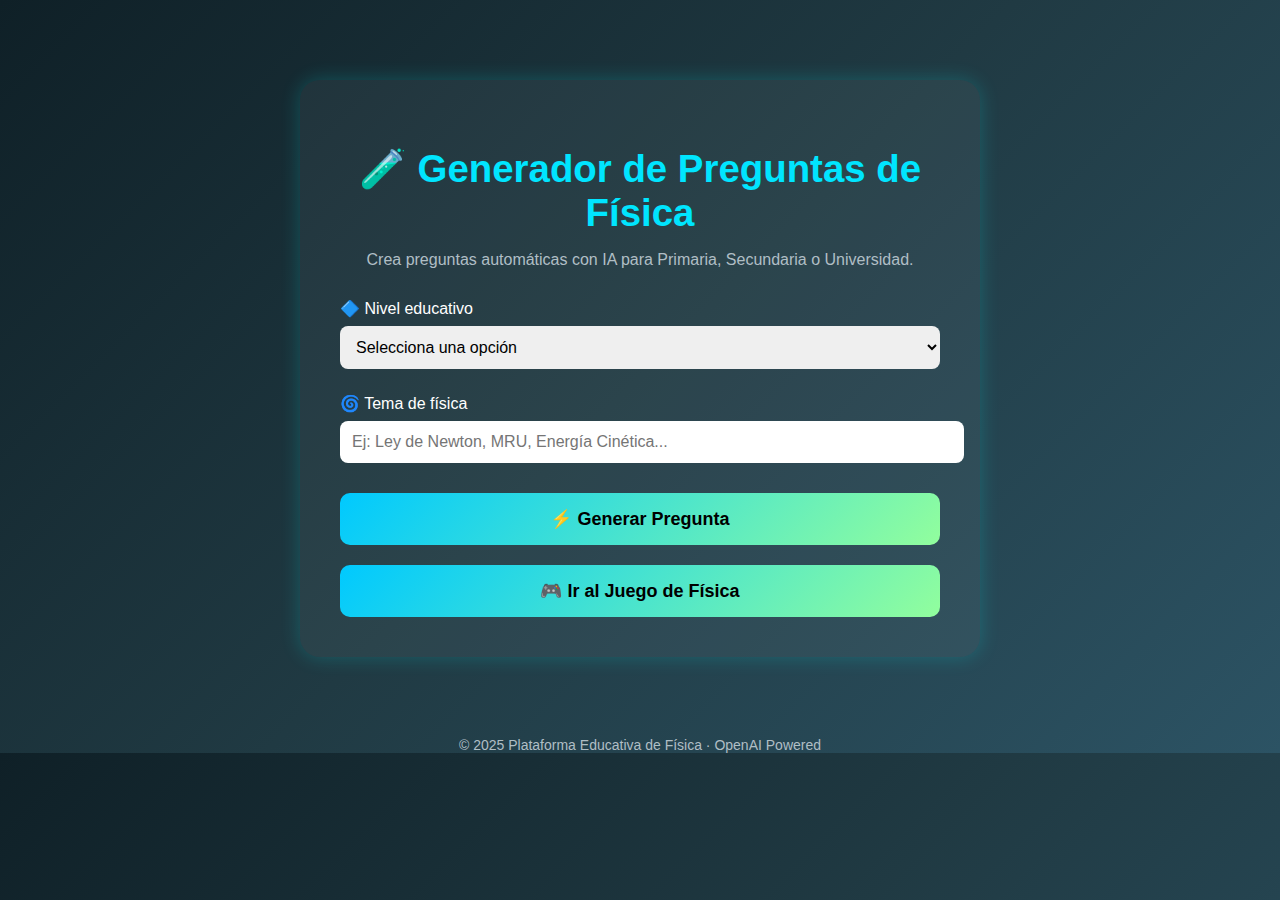
<file: index.html>
<!DOCTYPE html>
<html lang="es">
<head>
  <meta charset="UTF-8">
  <title>🔭 Generador de Preguntas de Física</title>
  <link rel="stylesheet" href="style.css">
</head>
<body>
  <div class="form-container">
    <h1>🧪 Generador de Preguntas de Física</h1>
    <p class="subtitulo">Crea preguntas automáticas con IA para Primaria, Secundaria o Universidad.</p>

    <form id="pregunta-form">
      <label for="grado">🔷 Nivel educativo</label>
      <select name="grado" required>
        <option value="">Selecciona una opción</option>
        <option value="Primaria">Primaria</option>
        <option value="Secundaria">Secundaria</option>
        <option value="Universidad">Universidad</option>
      </select>

      <label for="tema">🌀 Tema de física</label>
      <input type="text" name="tema" placeholder="Ej: Ley de Newton, MRU, Energía Cinética..." required>

      <button type="submit">⚡ Generar Pregunta</button>
    </form>

    <div id="resultado" class="resultado"></div>

    <a href="juego.html">
      <button type="button">🎮 Ir al Juego de Física</button>
    </a>
  </div>

  <div class="footer">
    © 2025 Plataforma Educativa de Física · OpenAI Powered
  </div>

  <script src="index.js"></script>
</body>
</html>
</file>
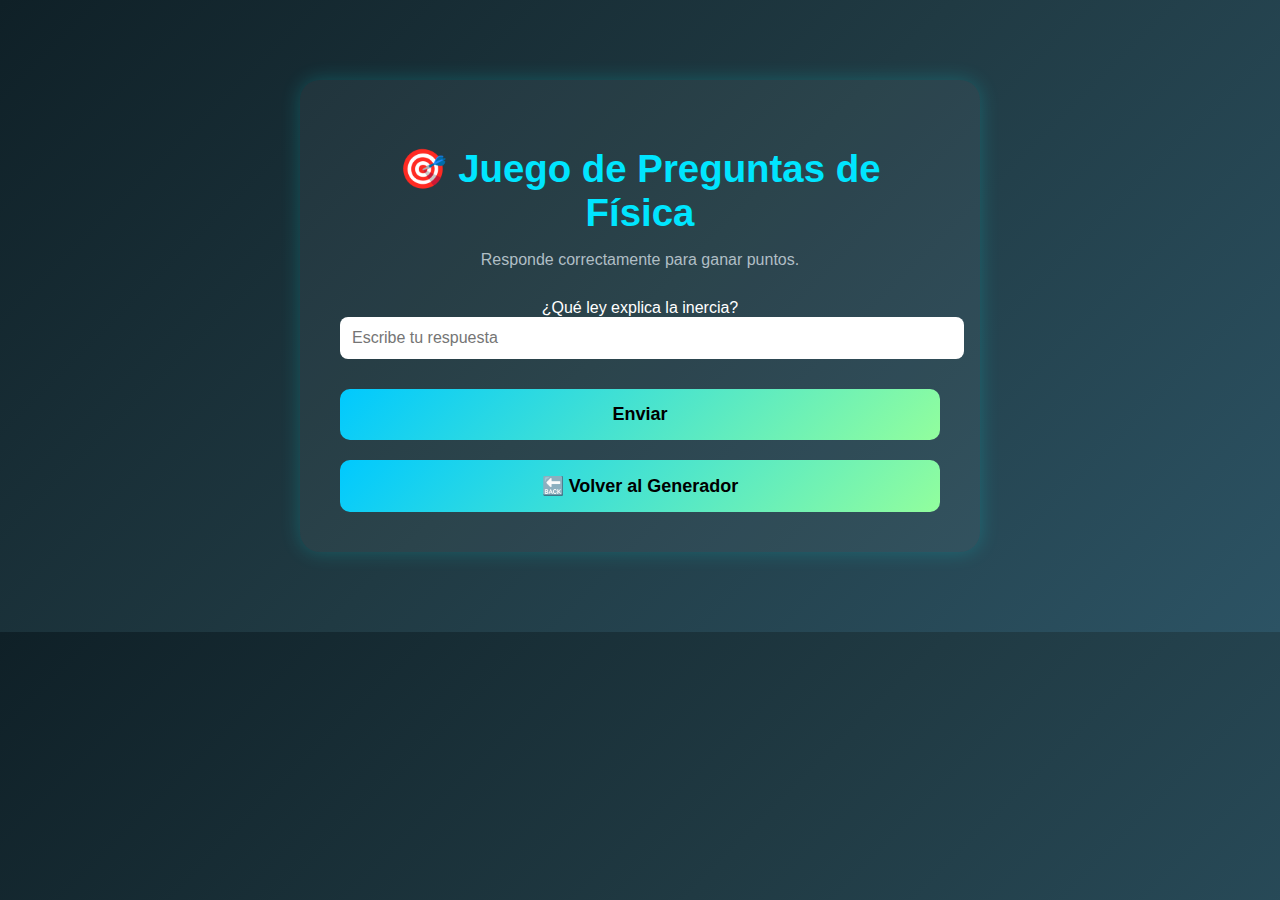
<file: juego.html>
<!DOCTYPE html>
<html lang="es">
<head>
  <meta charset="UTF-8">
  <title>🎮 Juego de Física</title>
  <link rel="stylesheet" href="style.css">
</head>
<body>
  <div class="form-container">
    <h1>🎯 Juego de Preguntas de Física</h1>
    <p class="subtitulo">Responde correctamente para ganar puntos.</p>

    <div id="pregunta-juego" class="pregunta"></div>
    <input type="text" id="respuesta" placeholder="Escribe tu respuesta">
    <button onclick="verificarRespuesta()">Enviar</button>
    <div id="feedback"></div>

    <a href="index.html">
      <button type="button">🔙 Volver al Generador</button>
    </a>
  </div>

  <script src="juego.js"></script>
</body>
</html>
</file>
<file: style.css>
body {
    margin: 0;
    font-family: 'Segoe UI', sans-serif;
    background: linear-gradient(135deg, #0f2027, #203a43, #2c5364);
    color: #fff;
  }
  
  .form-container {
    max-width: 600px;
    margin: 80px auto;
    padding: 40px;
    background: rgba(255, 255, 255, 0.05);
    border-radius: 20px;
    box-shadow: 0 0 20px rgba(0, 255, 255, 0.2);
    text-align: center;
  }
  
  h1 {
    font-size: 2.4rem;
    margin-bottom: 15px;
    color: #00e5ff;
  }
  
  .subtitulo {
    font-size: 1rem;
    color: #b0bec5;
    margin-bottom: 30px;
  }
  
  label {
    display: block;
    margin: 15px 0 8px;
    text-align: left;
  }
  
  select, input {
    width: 100%;
    padding: 12px;
    border-radius: 8px;
    border: none;
    font-size: 16px;
    margin-bottom: 10px;
  }
  
  button {
    margin-top: 20px;
    width: 100%;
    padding: 15px;
    border: none;
    border-radius: 10px;
    background: linear-gradient(135deg, #00c9ff, #92fe9d);
    color: #000;
    font-size: 18px;
    font-weight: bold;
    cursor: pointer;
  }
  
  button:hover {
    transform: scale(1.05);
  }
  
  .footer {
    text-align: center;
    margin-top: 40px;
    color: #b0bec5;
    font-size: 14px;
  }
</file>
